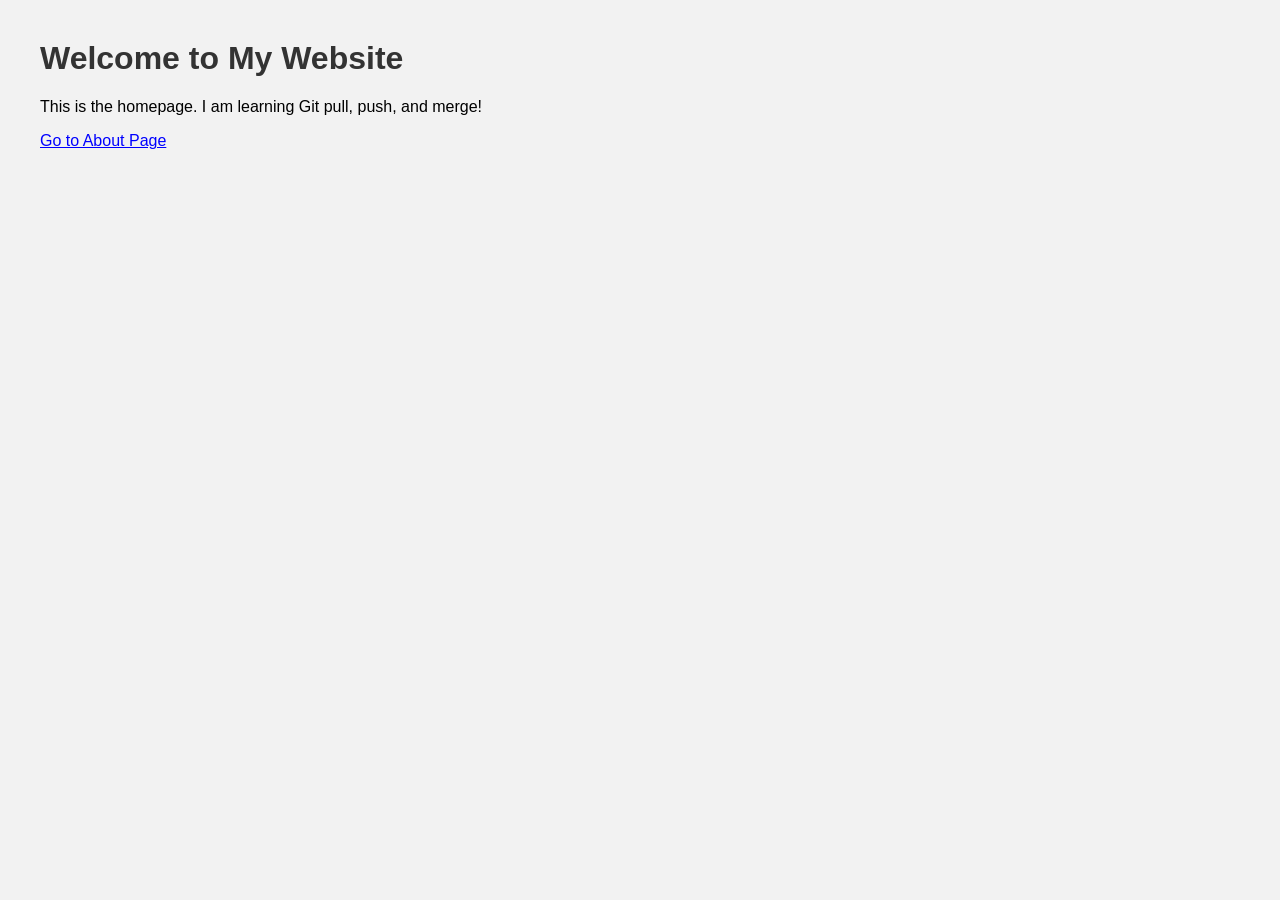
<file: index.html>
<!DOCTYPE html>
<html>
<head>
    <title>My new branch Website</title>
    <link rel="stylesheet" href="styles.css">
</head>
<body>
    <h1>Welcome to My Website</h1>
    <p>This is the homepage. I am learning Git pull, push, and merge!</p>

    <a href="about.html">Go to About Page</a>
</body>
</html>
</file>
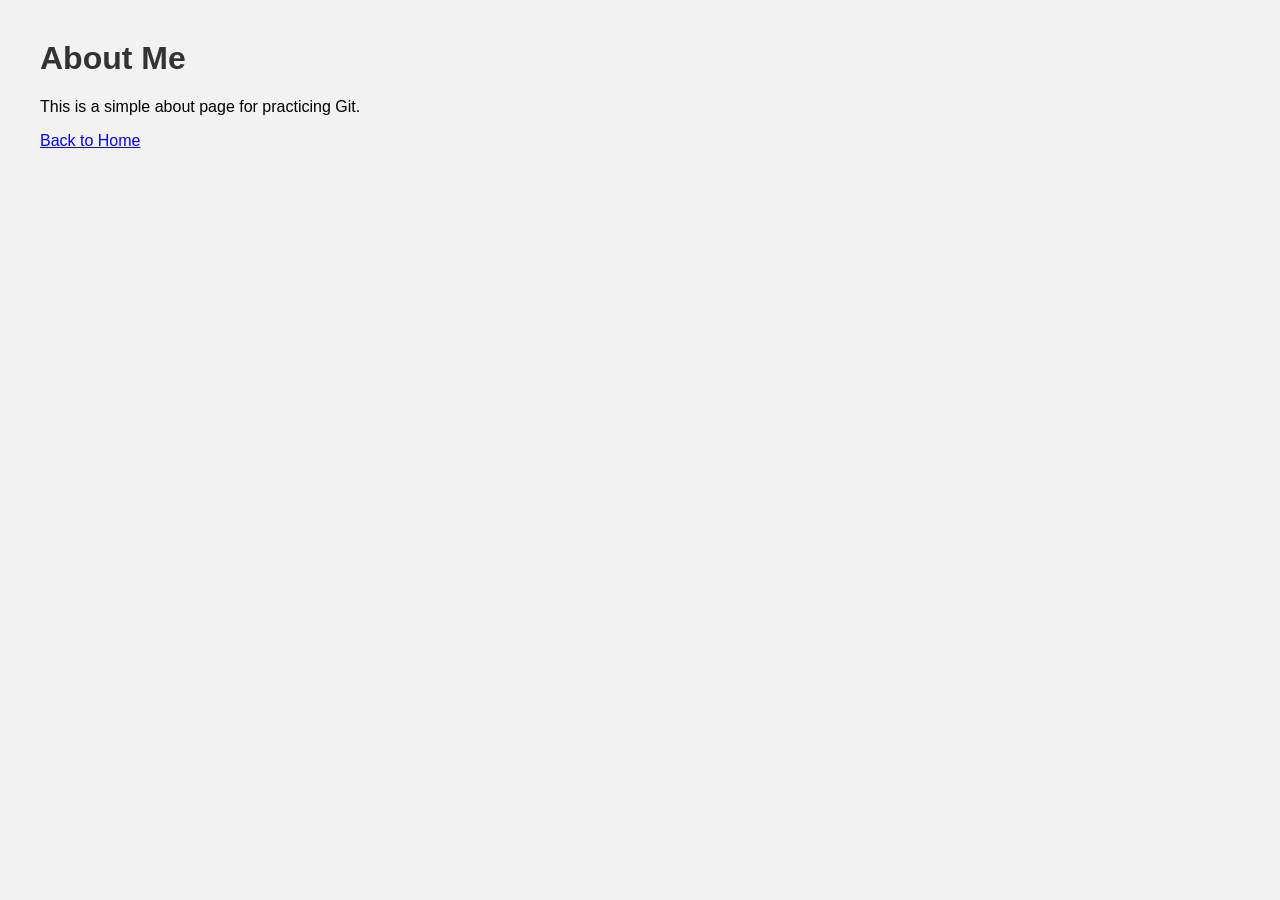
<file: about.html>
<!DOCTYPE html>
<html>
<head>
    <title>About Me</title>
    <link rel="stylesheet" href="styles.css">
</head>
<body>
    <h1>About Me</h1>
    <p>This is a simple about page for practicing Git.</p>

    <a href="index.html">Back to Home</a>
</body>
</html>
</file>
<file: styles.css>
body {
    font-family: Arial, sans-serif;
    margin: 40px;
    background-color: #f2f2f2;
}

h1 {
    color: #333;
}

a {
    color: blue;
}
</file>
